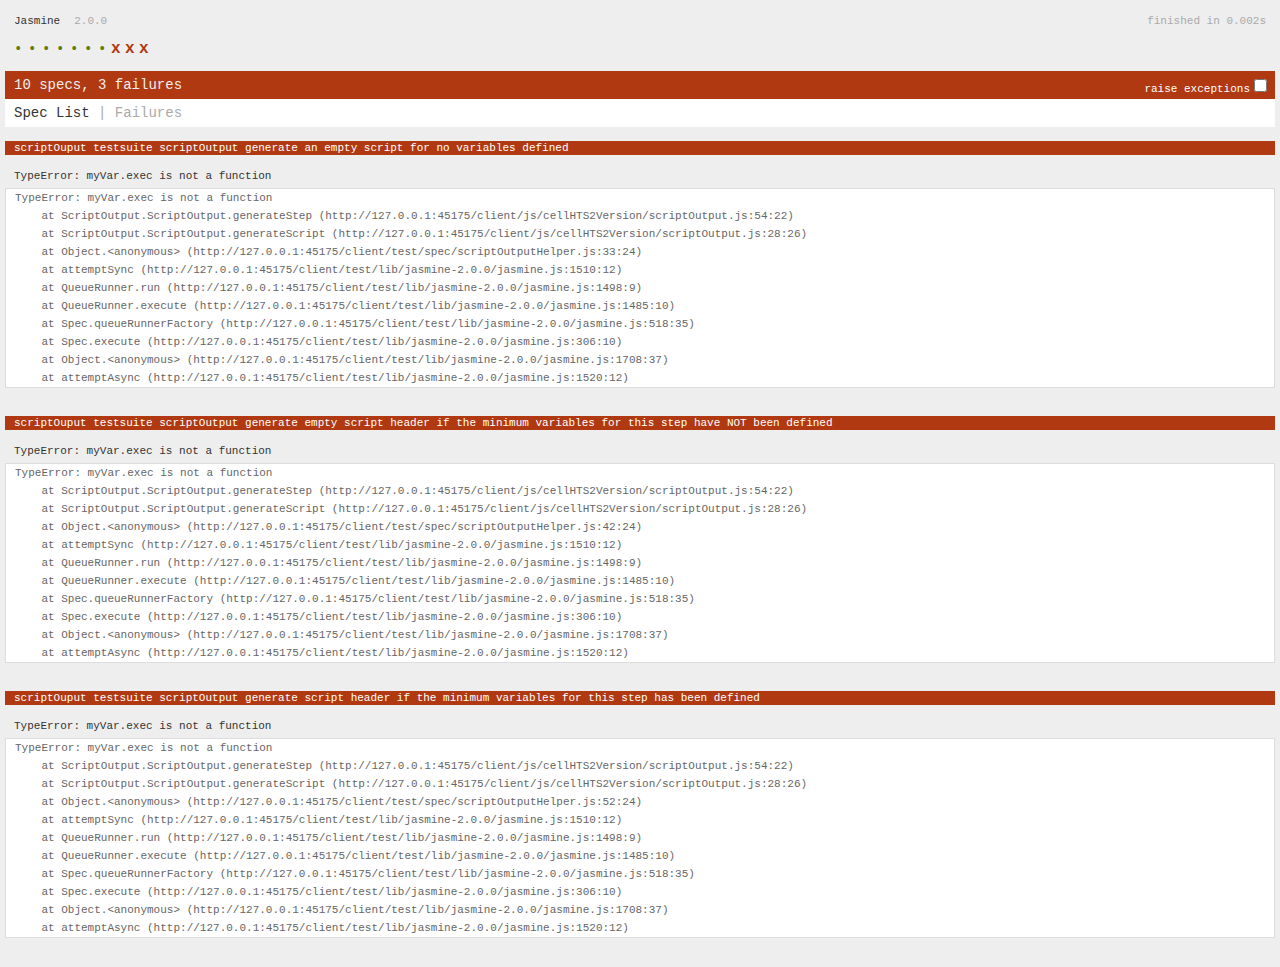
<file: client/test/SpecRunner.html>
<!DOCTYPE HTML>
<html>
<head>
  <meta http-equiv="Content-Type" content="text/html; charset=UTF-8">
  <title>Jasmine Spec Runner v2.0.0</title>

  <link rel="shortcut icon" type="image/png" href="lib/jasmine-2.0.0/jasmine_favicon.png">
  <link rel="stylesheet" type="text/css" href="lib/jasmine-2.0.0/jasmine.css">

  <script type="text/javascript" src="lib/jasmine-2.0.0/jasmine.js"></script>
  <script type="text/javascript" src="lib/jasmine-2.0.0/custom-matchers.js"></script>
  <script type="text/javascript" src="lib/jasmine-2.0.0/jasmine-html.js"></script>
  <script type="text/javascript" src="lib/jasmine-2.0.0/boot.js"></script>

  <!-- all the helper functions we need -->
  <script src="../js/helpers/helper_functions.js"></script>
  

  <!-- include source files here... -->
  <script type="text/javascript" src="../js/cellHTS2Version/2.16.js"></script>
  <script type="text/javascript" src="../js/cellHTS2Version/current.js"></script>
  <script type="text/javascript" src="../js/cellHTS2Version/scriptOutput.js"></script>
   <script type="text/javascript" src="../js/config.js"></script>

  <!-- include spec files here... -->
  <script type="text/javascript" src="spec/configHelper.js"></script>
  <script type="text/javascript" src="spec/scriptOutputHelper.js"></script>

</head>

<body>
</body>
</html>
</file>
<file: client/test/lib/jasmine-2.0.0/jasmine.css>
body { background-color: #eeeeee; padding: 0; margin: 5px; overflow-y: scroll; }

.html-reporter { font-size: 11px; font-family: Monaco, "Lucida Console", monospace; line-height: 14px; color: #333333; }
.html-reporter a { text-decoration: none; }
.html-reporter a:hover { text-decoration: underline; }
.html-reporter p, .html-reporter h1, .html-reporter h2, .html-reporter h3, .html-reporter h4, .html-reporter h5, .html-reporter h6 { margin: 0; line-height: 14px; }
.html-reporter .banner, .html-reporter .symbol-summary, .html-reporter .summary, .html-reporter .result-message, .html-reporter .spec .description, .html-reporter .spec-detail .description, .html-reporter .alert .bar, .html-reporter .stack-trace { padding-left: 9px; padding-right: 9px; }
.html-reporter .banner .version { margin-left: 14px; }
.html-reporter #jasmine_content { position: fixed; right: 100%; }
.html-reporter .version { color: #aaaaaa; }
.html-reporter .banner { margin-top: 14px; }
.html-reporter .duration { color: #aaaaaa; float: right; }
.html-reporter .symbol-summary { overflow: hidden; *zoom: 1; margin: 14px 0; }
.html-reporter .symbol-summary li { display: inline-block; height: 8px; width: 14px; font-size: 16px; }
.html-reporter .symbol-summary li.passed { font-size: 14px; }
.html-reporter .symbol-summary li.passed:before { color: #5e7d00; content: "\02022"; }
.html-reporter .symbol-summary li.failed { line-height: 9px; }
.html-reporter .symbol-summary li.failed:before { color: #b03911; content: "x"; font-weight: bold; margin-left: -1px; }
.html-reporter .symbol-summary li.disabled { font-size: 14px; }
.html-reporter .symbol-summary li.disabled:before { color: #bababa; content: "\02022"; }
.html-reporter .symbol-summary li.pending { line-height: 17px; }
.html-reporter .symbol-summary li.pending:before { color: #ba9d37; content: "*"; }
.html-reporter .exceptions { color: #fff; float: right; margin-top: 5px; margin-right: 5px; }
.html-reporter .bar { line-height: 28px; font-size: 14px; display: block; color: #eee; }
.html-reporter .bar.failed { background-color: #b03911; }
.html-reporter .bar.passed { background-color: #a6b779; }
.html-reporter .bar.skipped { background-color: #bababa; }
.html-reporter .bar.menu { background-color: #fff; color: #aaaaaa; }
.html-reporter .bar.menu a { color: #333333; }
.html-reporter .bar a { color: white; }
.html-reporter.spec-list .bar.menu.failure-list, .html-reporter.spec-list .results .failures { display: none; }
.html-reporter.failure-list .bar.menu.spec-list, .html-reporter.failure-list .summary { display: none; }
.html-reporter .running-alert { background-color: #666666; }
.html-reporter .results { margin-top: 14px; }
.html-reporter.showDetails .summaryMenuItem { font-weight: normal; text-decoration: inherit; }
.html-reporter.showDetails .summaryMenuItem:hover { text-decoration: underline; }
.html-reporter.showDetails .detailsMenuItem { font-weight: bold; text-decoration: underline; }
.html-reporter.showDetails .summary { display: none; }
.html-reporter.showDetails #details { display: block; }
.html-reporter .summaryMenuItem { font-weight: bold; text-decoration: underline; }
.html-reporter .summary { margin-top: 14px; }
.html-reporter .summary ul { list-style-type: none; margin-left: 14px; padding-top: 0; padding-left: 0; }
.html-reporter .summary ul.suite { margin-top: 7px; margin-bottom: 7px; }
.html-reporter .summary li.passed a { color: #5e7d00; }
.html-reporter .summary li.failed a { color: #b03911; }
.html-reporter .summary li.pending a { color: #ba9d37; }
.html-reporter .description + .suite { margin-top: 0; }
.html-reporter .suite { margin-top: 14px; }
.html-reporter .suite a { color: #333333; }
.html-reporter .failures .spec-detail { margin-bottom: 28px; }
.html-reporter .failures .spec-detail .description { background-color: #b03911; }
.html-reporter .failures .spec-detail .description a { color: white; }
.html-reporter .result-message { padding-top: 14px; color: #333333; white-space: pre; }
.html-reporter .result-message span.result { display: block; }
.html-reporter .stack-trace { margin: 5px 0 0 0; max-height: 224px; overflow: auto; line-height: 18px; color: #666666; border: 1px solid #ddd; background: white; white-space: pre; }
</file>
